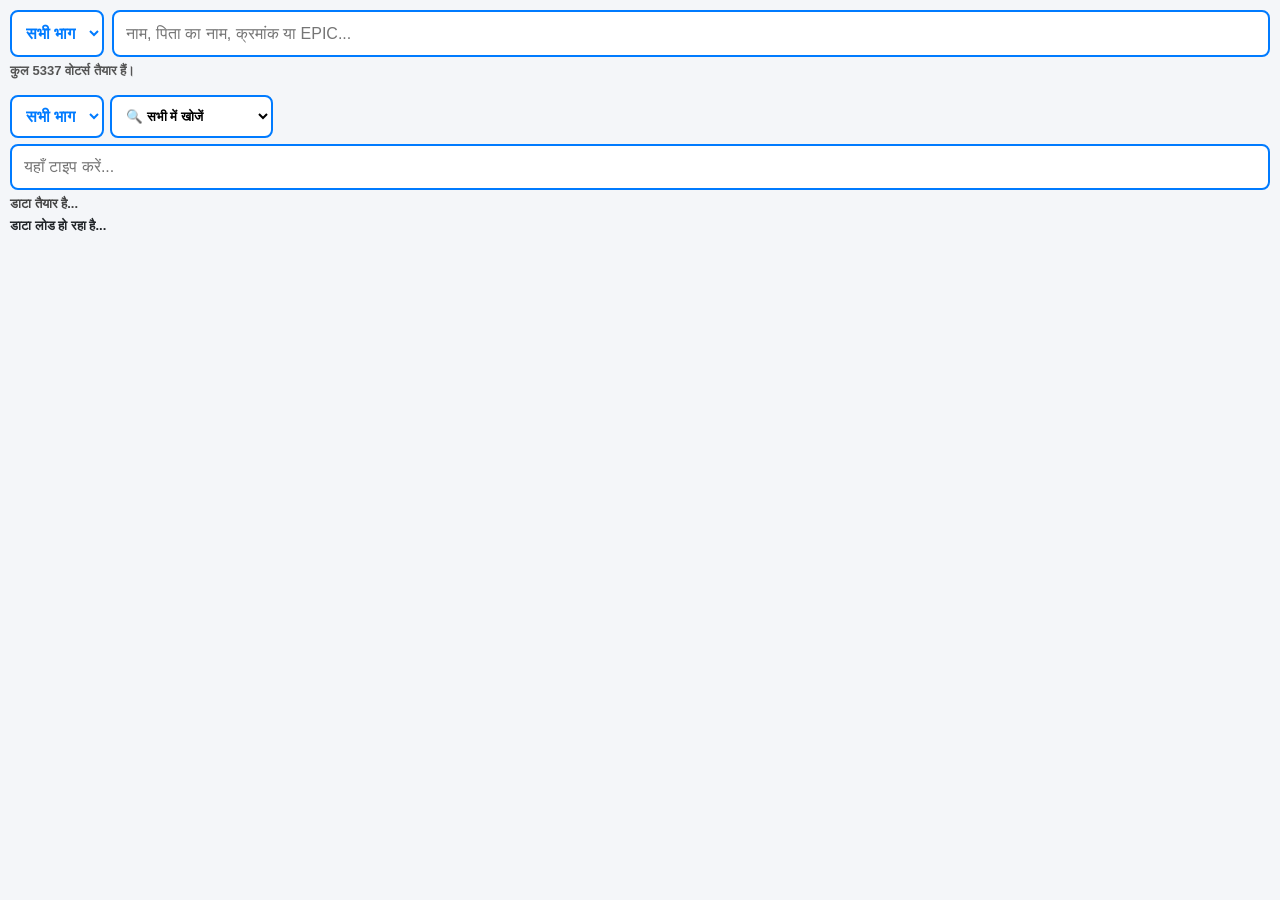
<file: index.html>
<!DOCTYPE html>
<html lang="hi">

<head>
  <meta charset="UTF-8">
  <meta name="viewport" content="width=device-width, initial-scale=1.0">
  <title>वार्ड 24 - वोटर पर्ची एवं सर्च</title>

  <!-- CSS aur JS ko link karna -->
  <link rel="stylesheet" href="style.css">
  <script src="data.js"></script>
</head>

<body>

  <div class="sticky-top">
    <div class="search-row">
      <select id="partFilter" class="part-select" onchange="runSearch()">
        <option value="ALL">सभी भाग</option>
        <option value="1">भाग 1</option>
        <option value="2">भाग 2</option>
        <option value="3">भाग 3</option>
        <option value="4">भाग 4</option>
      </select>
      <input type="text" id="searchBar" class="search-input" placeholder="नाम, पिता का नाम, क्रमांक या EPIC..."
        onkeyup="runSearch()">
    </div>
    <div class="status-text" id="statusCount">डाटा लोड हो रहा है...</div>
  </div>

  <!-- Search results yahan render honge -->
  <div id="resultContainer"></div>
<div class="sticky-top" style="position:sticky; top:0; background:#f4f6f9; padding:8px 0; z-index:100;">
  <div style="display:flex; gap:6px; margin-bottom:6px;">
    <!-- Part Number Filter -->
    <select id="partFilter" class="part-select" onchange="runSearch()" style="padding:10px; border-radius:8px; border:2px solid #007bff; font-weight:bold;">
      <option value="ALL">सभी भाग</option>
      <option value="1">भाग 1</option>
      <option value="2">भाग 2</option>
      <option value="3">भाग 3</option>
      <option value="4">भाग 4</option>
    </select>

    <!-- Specific Search Category Filter -->
    <select id="searchType" onchange="runSearch()" style="padding:10px; border-radius:8px; border:2px solid #007bff; font-weight:bold; background:white;">
      <option value="ALL">🔍 सभी में खोजें</option>
      <option value="REL">👤 पिता/पति के नाम से</option>
      <option value="EPIC">🆔 EPIC / वोटर ID से</option>
      <option value="NAME">📝 केवल वोटर के नाम से</option>
    </select>
  </div>

  <div style="display:flex; gap:6px;">
    <input 
      type="text" 
      id="searchBar" 
      class="search-input" 
      placeholder="यहाँ टाइप करें..." 
      oninput="runSearch()"
      style="flex:1; padding:12px; font-size:16px; border:2px solid #007bff; border-radius:8px; outline:none;"
    >
  </div>

  <div style="display:flex; justify-content:space-between; align-items:center; margin-top:6px; font-size:13px; font-weight:bold; color:#444;">
    <span id="statusCount">डाटा तैयार है...</span>
    <span id="selectedCountBadge" style="color:#007bff;"></span>
  </div>

  <!-- Bulk Print Button -->
  <button 
    id="bulkPrintBtn" 
    type="button"
    onclick="printSelectedBatch()" 
    style="display:none; width:100%; background:#28a745; color:white; border:none; padding:12px; font-size:15px; font-weight:bold; border-radius:8px; margin-top:8px; cursor:pointer;">
    🖨️ चयनित पर्चियां एक साथ प्रिंट करें
  </button>
  <div style="display:flex; justify-content:space-between; align-items:center; margin-top:6px; font-size:13px; font-weight:bold;">
  <span id="statusCount">डाटा लोड हो रहा है...</span>
  <button id="clearSelBtn" type="button" onclick="clearAllSelections()" style="display:none; background:#ef4444; color:white; border:none; padding:4px 8px; border-radius:6px; font-size:12px; cursor:pointer;">
    ❌ सब अन-सेलेक्ट करें
  </button>
</div>
</div>

<div id="resultContainer"></div>
<script>
  let selectedVoters = new Set();

  window.onload = function () {
    if (typeof voters !== 'undefined' && Array.isArray(voters)) {
      document.getElementById('statusCount').innerText = `कुल ${voters.length} वोटर्स तैयार हैं।`;
    } else {
      document.getElementById('statusCount').innerText = "⚠️ data.js फाइल नहीं मिली!";
    }
  };

  // Card Drawer Toggle
  function toggleDetails(uid) {
    const el = document.getElementById('details-' + uid);
    const arrow = document.getElementById('arrow-' + uid);
    if (!el) return;
    if (el.style.display === 'block') {
      el.style.display = 'none';
      if (arrow) arrow.innerText = '▼ विवरण देखें';
    } else {
      el.style.display = 'block';
      if (arrow) arrow.innerText = '▲ छुपाएं';
    }
  }

  // Checkbox Selection Logic
  function handleSelect(uid, event) {
    event.stopPropagation();
    const cb = event.target;
    if (cb.checked) {
      selectedVoters.add(uid);
    } else {
      selectedVoters.delete(uid);
    }
    updateBulkUI();
  }

  // Pure Selections ko Reset karna
  function clearAllSelections() {
    selectedVoters.clear();
    document.querySelectorAll('input[type="checkbox"]').forEach(cb => cb.checked = false);
    updateBulkUI();
  }

  function updateBulkUI() {
    const bulkBtn = document.getElementById('bulkPrintBtn');
    const clearBtn = document.getElementById('clearSelBtn');
    
    if (selectedVoters.size > 0) {
      if (bulkBtn) {
        bulkBtn.style.display = 'block';
        bulkBtn.innerText = `🖨️ चयनित (${selectedVoters.size}) पर्चियां प्रिंट करें`;
      }
      if (clearBtn) clearBtn.style.display = 'inline-block';
    } else {
      if (bulkBtn) bulkBtn.style.display = 'none';
      if (clearBtn) clearBtn.style.display = 'none';
    }
  }

  // =================================================================
  // 58mm HIGH-DEFINITION CANVAS BITMAP (BIG FONTS + ZERO CUTTING)
  // =================================================================
  function renderSlipToCanvas(voterList) {
    // Multi-line wrapper for long booth addresses
    function getWrappedLines(context, text, maxWidth) {
      if (!text) return ['-'];
      const words = text.split(' ');
      const lines = [];
      let currentLine = '';

      for (let n = 0; n < words.length; n++) {
        const testLine = currentLine ? (currentLine + ' ' + words[n]) : words[n];
        const metrics = context.measureText(testLine);
        if (metrics.width > maxWidth && n > 0) {
          lines.push(currentLine);
          currentLine = words[n];
        } else {
          currentLine = testLine;
        }
      }
      if (currentLine) lines.push(currentLine);
      return lines;
    }

    // Dynamic height measurement per slip
    const measureCanvas = document.createElement('canvas');
    const mCtx = measureCanvas.getContext('2d');
    measureCanvas.width = 384;
    mCtx.font = 'bold 18px sans-serif';

    const calculatedHeights = voterList.map(v => {
      const boothLines = getWrappedLines(mCtx, v["Polling_Booth_hi"] || '-', 348);
      // Base layout height + wrapped booth lines + 100px bottom tear margin
      return 470 + (boothLines.length * 28) + 100;
    });

    const totalCanvasHeight = calculatedHeights.reduce((acc, h) => acc + h, 0);

    const canvas = document.createElement('canvas');
    const ctx = canvas.getContext('2d');
    canvas.width = 384;
    canvas.height = totalCanvasHeight;

    // Crisp white background
    ctx.fillStyle = '#ffffff';
    ctx.fillRect(0, 0, canvas.width, canvas.height);

    let currentY = 0;

    voterList.forEach((v, index) => {
      const top = currentY;
      const thisHeight = calculatedHeights[index];

      ctx.fillStyle = '#000000';
      ctx.textAlign = 'center';

      // Header Title
      ctx.font = 'bold 24px sans-serif';
      ctx.fillText('वार्ड 24 - मतदाता पर्ची', 192, top + 38);

      // Top divider
      ctx.beginPath();
      ctx.setLineDash([6, 4]);
      ctx.lineWidth = 2;
      ctx.moveTo(12, top + 52);
      ctx.lineTo(372, top + 52);
      ctx.stroke();

      // Left aligned text
      ctx.textAlign = 'left';
      ctx.setLineDash([]);
      ctx.lineWidth = 1;

      // Part & Serial Number (Big & Bold)
      ctx.font = 'bold 24px sans-serif';
      ctx.fillText(`भाग सं.   : ${v["Part_Number"] || ''}`, 16, top + 86);
      ctx.fillText(`क्रमांक    : ${v["Sr. No."] || ''}`, 16, top + 118);

      // Voter Name Hindi (Extra Large Bold)
      ctx.font = 'bold 28px sans-serif';
      ctx.fillText(`${v["Name_hi"] || ''}`, 16, top + 158);

      // Voter Name English
      ctx.font = 'bold 18px sans-serif';
      ctx.fillText(`(${v["Name_en"] || ''})`, 16, top + 186);

      // Relative Info & House No
      ctx.font = 'bold 20px sans-serif';
      ctx.fillText(`${v["Relation_Type_hi"] || 'सम्बन्ध'}: ${v["Relative_Name_hi"] || ''}`, 16, top + 222);
      ctx.fillText(`मकान नं. : ${v["House_hi"] || '-'}`, 16, top + 254);
      ctx.fillText(`आयु/लिंग : ${v["Age"] || '-'} वर्ष / ${v["Gender_hi"] || '-'}`, 16, top + 286);

      // EPIC / Voter ID (Prominent)
      ctx.font = 'bold 24px sans-serif';
      ctx.fillText(`EPIC नं. : ${v["EPIC No."] || '-'}`, 16, top + 322);

      // Booth Address Section
      ctx.font = 'bold 18px sans-serif';
      ctx.fillText('मतदान केंद्र:', 16, top + 356);

      const boothLines = getWrappedLines(ctx, v["Polling_Booth_hi"] || '-', 348);
      let boothY = top + 384;
      boothLines.forEach(line => {
        ctx.fillText(line, 16, boothY);
        boothY += 26;
      });

      // Bottom separator line
      const bottomLineY = boothY + 12;
      ctx.beginPath();
      ctx.setLineDash([6, 4]);
      ctx.lineWidth = 2;
      ctx.moveTo(12, bottomLineY);
      ctx.lineTo(372, bottomLineY);
      ctx.stroke();

      // Footer Message
      ctx.textAlign = 'center';
      ctx.font = 'bold 22px sans-serif';
      ctx.fillText('मतदान अवश्य करें!', 192, bottomLineY + 36);

      // Multi-voter cut guide line
      if (voterList.length > 1 && index < voterList.length - 1) {
        ctx.beginPath();
        ctx.setLineDash([3, 3]);
        ctx.lineWidth = 1;
        ctx.moveTo(0, top + thisHeight - 4);
        ctx.lineTo(384, top + thisHeight - 4);
        ctx.stroke();
      }

      currentY += thisHeight;
    });

    return canvas.toDataURL('image/png');
  }

  // =================================================================
  // DIRECT APP LAUNCHER (ZERO PLAY STORE REDIRECT GUARANTEED)
  // =================================================================
  function dispatchPrint(dataUrl) {
    const isAndroid = /android/i.test(navigator.userAgent);

    if (isAndroid) {
      const rawbtUri = "rawbt:" + dataUrl;
      const link = document.createElement('a');
      link.href = rawbtUri;
      document.body.appendChild(link);
      link.click();
      document.body.removeChild(link);
    } else {
      const win = window.open('');
      win.document.write(`
        <body style="margin:0; background:#f3f4f6; display:flex; justify-content:center; padding:20px;">
          <img src="${dataUrl}" style="box-shadow:0 4px 12px rgba(0,0,0,0.15); background:#fff;" />
        </body>
      `);
    }
  }

  // Smart Print Button Action
  function handleSmartPrint(uid, event) {
    event.stopPropagation();

    if (selectedVoters.size > 0) {
      if (!selectedVoters.has(uid)) {
        selectedVoters.add(uid);
      }
      printSelectedBatch();
    } else {
      const v = voters.find(item => `${item["Part_Number"]}_${item["Sr. No."]}` === uid);
      if (!v) return alert("वोटर रिकॉर्ड नहीं मिला!");
      const slipImg = renderSlipToCanvas([v]);
      dispatchPrint(slipImg);
    }
  }

  // Batch Print & Auto-Deselect
  function printSelectedBatch() {
    if (selectedVoters.size === 0) return;

    const printList = [];
    selectedVoters.forEach(uid => {
      const v = voters.find(item => `${item["Part_Number"]}_${item["Sr. No."]}` === uid);
      if (v) printList.push(v);
    });

    const slipImg = renderSlipToCanvas(printList);
    dispatchPrint(slipImg);

    setTimeout(() => {
      clearAllSelections();
    }, 1000);
  }

  // Comprehensive Search Handler
  function runSearch() {
    const query = document.getElementById('searchBar').value.toLowerCase().trim();
    const selectedPart = document.getElementById('partFilter').value;
    const searchType = document.getElementById('searchType').value;
    const container = document.getElementById('resultContainer');
    const statusCount = document.getElementById('statusCount');
    container.innerHTML = '';

    if (!query && selectedPart === 'ALL') {
      statusCount.innerText = `कुल ${voters.length} वोटर्स तैयार हैं।`;
      return;
    }

    const results = voters.filter(v => {
      if (selectedPart !== 'ALL' && String(v["Part_Number"]) !== selectedPart) return false;
      if (!query) return true;

      if (searchType === 'REL') {
        return (
          (v["Relative_Name_hi"] && v["Relative_Name_hi"].toLowerCase().includes(query)) ||
          (v["Relative_Name_en"] && v["Relative_Name_en"].toLowerCase().includes(query))
        );
      } else if (searchType === 'EPIC') {
        return (v["EPIC No."] && v["EPIC No."].toLowerCase().includes(query));
      } else if (searchType === 'NAME') {
        return (
          (v["Name_hi"] && v["Name_hi"].toLowerCase().includes(query)) ||
          (v["Name_en"] && v["Name_en"].toLowerCase().includes(query))
        );
      } else {
        return (
          (v["Name_hi"] && v["Name_hi"].toLowerCase().includes(query)) ||
          (v["Name_en"] && v["Name_en"].toLowerCase().includes(query)) ||
          (v["Relative_Name_hi"] && v["Relative_Name_hi"].toLowerCase().includes(query)) ||
          (v["Relative_Name_en"] && v["Relative_Name_en"].toLowerCase().includes(query)) ||
          (v["Sr. No."] && String(v["Sr. No."]) === query) ||
          (v["House_hi"] && String(v["House_hi"]).toLowerCase() === query) ||
          (v["EPIC No."] && v["EPIC No."].toLowerCase().includes(query))
        );
      }
    });

    statusCount.innerText = `परिणाम मिले: ${results.length}`;

    results.slice(0, 50).forEach(v => {
      const uid = `${v["Part_Number"]}_${v["Sr. No."]}`;
      const isChecked = selectedVoters.has(uid);

      const card = document.createElement('div');
      card.className = 'card';
      card.id = `card-${uid}`;
      card.style.cssText = "background:white; border:1px solid #dcdfe6; border-radius:10px; margin-bottom:10px; box-shadow:0 1px 3px rgba(0,0,0,0.06); overflow:hidden;";

      card.innerHTML = `
        <div style="display:flex; align-items:center; gap:10px; padding:12px;">
          <input 
            type="checkbox" 
            style="width:22px; height:22px; accent-color:#007bff; cursor:pointer;" 
            ${isChecked ? 'checked' : ''} 
            onclick="handleSelect('${uid}', event)"
          >

          <div onclick="toggleDetails('${uid}')" style="flex:1; cursor:pointer;">
            <div style="font-size:16px; font-weight:bold; color:#111;">
              ${v["Name_hi"]} <span style="font-size:13px; font-weight:normal; color:#666;">(${v["Name_en"] || ''})</span>
            </div>
            <div style="font-size:14px; color:#333; margin-top:2px;">
              👤 ${v["Relation_Type_hi"] || 'पिता/पति'}: <b>${v["Relative_Name_hi"]}</b>
            </div>
            <div style="display:flex; gap:6px; margin-top:5px; font-size:12px; font-weight:bold;">
              <span style="background:#e0f2fe; color:#0369a1; padding:2px 6px; border-radius:4px;">भाग: ${v["Part_Number"]}</span>
              <span style="background:#fef3c7; color:#b45309; padding:2px 6px; border-radius:4px;">क्रमांक: ${v["Sr. No."]}</span>
              <span style="background:#f1f5f9; color:#475569; padding:2px 6px; border-radius:4px;">🏠 ${v["House_hi"] || '-'}</span>
              <span style="background:${v["Status"] === "ACTIVE" ? "#4F7942" : "Red"}; color:${v["Status"] === "ACTIVE" ? "white" : "white"}; padding:2px 6px; border-radius:4px; font-weight:bold;">
  ${v["Status"] || 'N/A'}
</span>
              <span id="arrow-${uid}" style="color:#007bff; margin-left:auto;">▼ विवरण देखें</span>
            </div>
          </div>

          <div>
            <button 
              type="button" 
              onclick="handleSmartPrint('${uid}', event)"
              style="background:#007bff; color:white; border:none; padding:10px 14px; font-size:14px; font-weight:bold; border-radius:8px; cursor:pointer; white-space:nowrap;">
              🖨️ प्रिंट
            </button>
          </div>
        </div>

        <div id="details-${uid}" style="display:none; padding:12px; border-top:1px dashed #ddd; background:#fafafa; font-size:13px; line-height:1.6; color:#333;">
          <div><b>🆔 EPIC / वोटर ID:</b> <span style="color:#007bff; font-weight:bold;">${v["EPIC No."] || '-'}</span></div>
          <div><b>🏠 मकान सं:</b> ${v["House_hi"] || '-'} | <b>आयु:</b> ${v["Age"] || '-'} वर्ष | <b>लिंग:</b> ${v["Gender_hi"] || '-'}</div>
          <div><b>🏫 मतदान केंद्र:</b> ${v["Polling_Booth_hi"] || '-'}</div>
        </div>
      `;
      container.appendChild(card);
    });
  }
</script>
</body>

</html>
</file>
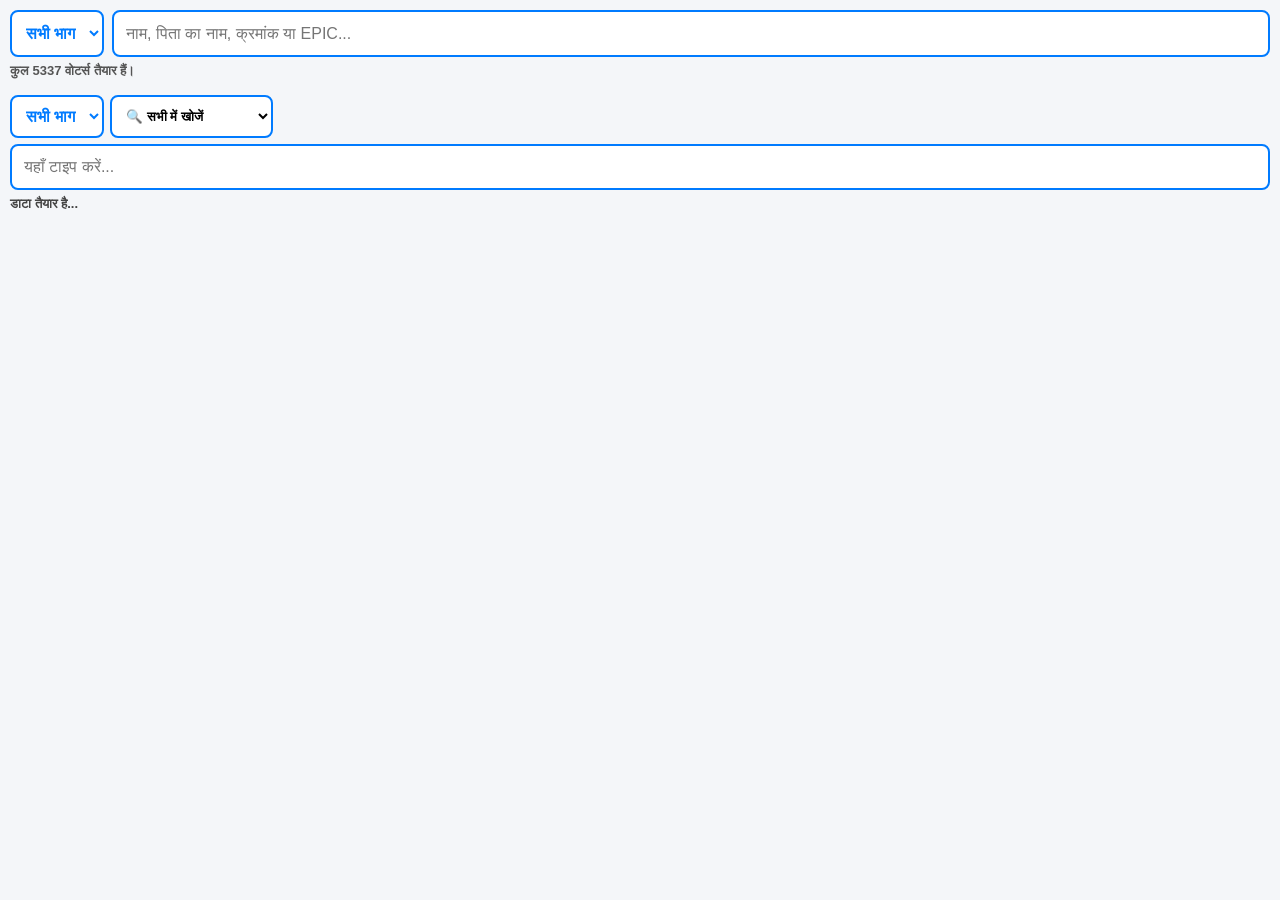
<file: voter.html>
<!DOCTYPE html>
<html lang="hi">

<head>
  <meta charset="UTF-8">
  <meta name="viewport" content="width=device-width, initial-scale=1.0">
  <title>वार्ड 24 - वोटर पर्ची एवं सर्च</title>

  <!-- CSS aur JS ko link karna -->
  <link rel="stylesheet" href="style.css">
  <script src="data.js"></script>
</head>

<body>

  <div class="sticky-top">
    <div class="search-row">
      <select id="partFilter" class="part-select" onchange="runSearch()">
        <option value="ALL">सभी भाग</option>
        <option value="1">भाग 1</option>
        <option value="2">भाग 2</option>
        <option value="3">भाग 3</option>
        <option value="4">भाग 4</option>
      </select>
      <input type="text" id="searchBar" class="search-input" placeholder="नाम, पिता का नाम, क्रमांक या EPIC..."
        onkeyup="runSearch()">
    </div>
    <div class="status-text" id="statusCount">डाटा लोड हो रहा है...</div>
  </div>

  <!-- Search results yahan render honge -->
  <div id="resultContainer"></div>
<div class="sticky-top" style="position:sticky; top:0; background:#f4f6f9; padding:8px 0; z-index:100;">
  <div style="display:flex; gap:6px; margin-bottom:6px;">
    <!-- Part Number Filter -->
    <select id="partFilter" class="part-select" onchange="runSearch()" style="padding:10px; border-radius:8px; border:2px solid #007bff; font-weight:bold;">
      <option value="ALL">सभी भाग</option>
      <option value="1">भाग 1</option>
      <option value="2">भाग 2</option>
      <option value="3">भाग 3</option>
      <option value="4">भाग 4</option>
    </select>

    <!-- Specific Search Category Filter -->
    <select id="searchType" onchange="runSearch()" style="padding:10px; border-radius:8px; border:2px solid #007bff; font-weight:bold; background:white;">
      <option value="ALL">🔍 सभी में खोजें</option>
      <option value="REL">👤 पिता/पति के नाम से</option>
      <option value="EPIC">🆔 EPIC / वोटर ID से</option>
      <option value="NAME">📝 केवल वोटर के नाम से</option>
    </select>
  </div>

  <div style="display:flex; gap:6px;">
    <input 
      type="text" 
      id="searchBar" 
      class="search-input" 
      placeholder="यहाँ टाइप करें..." 
      oninput="runSearch()"
      style="flex:1; padding:12px; font-size:16px; border:2px solid #007bff; border-radius:8px; outline:none;"
    >
  </div>

  <div style="display:flex; justify-content:space-between; align-items:center; margin-top:6px; font-size:13px; font-weight:bold; color:#444;">
    <span id="statusCount">डाटा तैयार है...</span>
    <span id="selectedCountBadge" style="color:#007bff;"></span>
  </div>

  <!-- Bulk Print Button -->
  <button 
    id="bulkPrintBtn" 
    type="button"
    onclick="printSelectedBatch()" 
    style="display:none; width:100%; background:#28a745; color:white; border:none; padding:12px; font-size:15px; font-weight:bold; border-radius:8px; margin-top:8px; cursor:pointer;">
    🖨️ चयनित पर्चियां एक साथ प्रिंट करें
  </button>
</div>

<div id="resultContainer"></div>
<script>
  let selectedVoters = new Set();

  window.onload = function () {
    if (typeof voters !== 'undefined' && Array.isArray(voters)) {
      document.getElementById('statusCount').innerText = `कुल ${voters.length} वोटर्स तैयार हैं।`;
    } else {
      document.getElementById('statusCount').innerText = "⚠️ data.js नहीं मिला या लोड नहीं हुआ!";
    }
  };

  // Card detail expand / collapse toggle
  function toggleDetails(uid) {
    const el = document.getElementById('details-' + uid);
    const arrow = document.getElementById('arrow-' + uid);
    if (!el) return;

    if (el.style.display === 'block') {
      el.style.display = 'none';
      if (arrow) arrow.innerText = '▼ विवरण देखें';
    } else {
      el.style.display = 'block';
      if (arrow) arrow.innerText = '▲ छुपाएं';
    }
  }

  // Checkbox selection handler
  function handleSelect(uid, event) {
    event.stopPropagation();
    const cb = event.target;
    if (cb.checked) {
      selectedVoters.add(uid);
    } else {
      selectedVoters.delete(uid);
    }
    updateBulkUI();
  }

  function updateBulkUI() {
    const btn = document.getElementById('bulkPrintBtn');
    const badge = document.getElementById('selectedCountBadge');
    if (selectedVoters.size > 0) {
      btn.style.display = 'block';
      btn.innerText = `🖨️ चयनित (${selectedVoters.size}) पर्चियां एक साथ प्रिंट करें`;
      badge.innerText = `चयनित: ${selectedVoters.size}`;
    } else {
      btn.style.display = 'none';
      badge.innerText = '';
    }
  }

  // 58mm (32 Column Exact Fit) Slip Template for Niyama BT-58
  function makeSlipText(v) {
    const line = "--------------------------------\n";
    const title = "    वार्ड 24 - मतदाता पर्ची     \n";
    return (
      line +
      title +
      line +
      "भाग सं.   : " + (v["Part_Number"] || "") + "\n" +
      "क्रमांक    : " + (v["Sr. No."] || "") + "\n" +
      "नाम       : " + (v["Name_hi"] || v["Name_en"] || "") + "\n" +
      (v["Relation_Type_hi"] || "सम्बन्ध") + " : " + (v["Relative_Name_hi"] || v["Relative_Name_en"] || "") + "\n" +
      "मकान नं.  : " + (v["House_hi"] || "") + "\n" +
      "आयु/लिंग  : " + (v["Age"] || "") + " वर्ष / " + (v["Gender_hi"] || "") + "\n" +
      "EPIC नं.  : " + (v["EPIC No."] || "") + "\n" +
      "बूथ       : " + (v["Polling_Booth_hi"] || "") + "\n" +
      line +
      "    मतदान अवश्य करें!\n\n\n"
    );
  }

  // Dispatch text to RawBT on Android or Browser Print on Laptop
  function executePrint(plainText) {
    const isAndroid = /android/i.test(navigator.userAgent);

    if (isAndroid) {
      const intentUri = "intent:data:text/plain;charset=utf-8," + encodeURIComponent(plainText) + 
                        "#Intent;scheme=rawbt;package=ru.a402d.rawbtprinter;end;";
      window.location.href = intentUri;
    } else {
      const printWin = window.open('', '', 'width=380,height=600');
      printWin.document.write('<pre style="font-family:monospace; font-size:13px; white-space:pre-wrap; width:300px;">' + plainText + '</pre>');
      printWin.document.close();
      printWin.focus();
      printWin.print();
      printWin.close();
    }
  }

  // Smart Print Button Action (Single OR Selected Multiple)
  function handleSmartPrint(uid, event) {
    event.stopPropagation();

    // Agar user ne checkboxes select kiye hue hain
    if (selectedVoters.size > 0) {
      // Current card agar select nahi hai toh use bhi batch me add kar lo
      if (!selectedVoters.has(uid)) {
        selectedVoters.add(uid);
        const cb = document.querySelector(`#card-${uid} input[type="checkbox"]`);
        if (cb) cb.checked = true;
        updateBulkUI();
      }
      printSelectedBatch();
    } else {
      // Agar koi checkbox nahi laga, toh normal single voter print nikalo
      const v = voters.find(item => `${item["Part_Number"]}_${item["Sr. No."]}` === uid);
      if (!v) return alert("वोटर नहीं मिला!");
      executePrint(makeSlipText(v));
    }
  }

  // Print all marked slips together
  function printSelectedBatch() {
    if (selectedVoters.size === 0) return;

    let combined = "";
    selectedVoters.forEach(uid => {
      const v = voters.find(item => `${item["Part_Number"]}_${item["Sr. No."]}` === uid);
      if (v) {
        combined += makeSlipText(v);
      }
    });

    executePrint(combined);
  }

  // Search Logic
  function runSearch() {
    const query = document.getElementById('searchBar').value.toLowerCase().trim();
    const selectedPart = document.getElementById('partFilter').value;
    const searchType = document.getElementById('searchType').value;
    const container = document.getElementById('resultContainer');
    const statusCount = document.getElementById('statusCount');
    container.innerHTML = '';

    if (!query && selectedPart === 'ALL') {
      statusCount.innerText = `कुल ${voters.length} वोटर्स तैयार हैं।`;
      return;
    }

    const results = voters.filter(v => {
      if (selectedPart !== 'ALL' && String(v["Part_Number"]) !== selectedPart) {
        return false;
      }
      if (!query) return true;

      if (searchType === 'REL') {
        return (
          (v["Relative_Name_hi"] && v["Relative_Name_hi"].toLowerCase().includes(query)) ||
          (v["Relative_Name_en"] && v["Relative_Name_en"].toLowerCase().includes(query))
        );
      } else if (searchType === 'EPIC') {
        return (v["EPIC No."] && v["EPIC No."].toLowerCase().includes(query));
      } else if (searchType === 'NAME') {
        return (
          (v["Name_hi"] && v["Name_hi"].toLowerCase().includes(query)) ||
          (v["Name_en"] && v["Name_en"].toLowerCase().includes(query))
        );
      } else {
        return (
          (v["Name_hi"] && v["Name_hi"].toLowerCase().includes(query)) ||
          (v["Name_en"] && v["Name_en"].toLowerCase().includes(query)) ||
          (v["Relative_Name_hi"] && v["Relative_Name_hi"].toLowerCase().includes(query)) ||
          (v["Relative_Name_en"] && v["Relative_Name_en"].toLowerCase().includes(query)) ||
          (v["Sr. No."] && String(v["Sr. No."]) === query) ||
          (v["House_hi"] && String(v["House_hi"]).toLowerCase() === query) ||
          (v["EPIC No."] && v["EPIC No."].toLowerCase().includes(query))
        );
      }
    });

    statusCount.innerText = `परिणाम मिले: ${results.length}`;

    results.slice(0, 50).forEach(v => {
      const uid = `${v["Part_Number"]}_${v["Sr. No."]}`;
      const isChecked = selectedVoters.has(uid);

      const card = document.createElement('div');
      card.className = 'card';
      card.id = `card-${uid}`;
      card.style.cssText = "background:white; border:1px solid #dcdfe6; border-radius:10px; margin-bottom:10px; box-shadow:0 1px 3px rgba(0,0,0,0.06); overflow:hidden;";

      card.innerHTML = `
        <div style="display:flex; align-items:center; gap:10px; padding:12px;">
          <!-- Multi Select Checkbox -->
          <input 
            type="checkbox" 
            style="width:22px; height:22px; accent-color:#007bff; cursor:pointer;" 
            ${isChecked ? 'checked' : ''} 
            onclick="handleSelect('${uid}', event)"
          >

          <!-- Voter Overview -->
          <div onclick="toggleDetails('${uid}')" style="flex:1; cursor:pointer;">
            <div style="font-size:16px; font-weight:bold; color:#111;">
              ${v["Name_hi"]} <span style="font-size:13px; font-weight:normal; color:#666;">(${v["Name_en"] || ''})</span>
            </div>
            <div style="font-size:14px; color:#333; margin-top:2px;">
              👤 ${v["Relation_Type_hi"] || 'पिता/पति'}: <b>${v["Relative_Name_hi"]}</b> 
              <span style="font-size:12px; color:#666;">(${v["Relative_Name_en"] || ''})</span>
            </div>
            <div style="display:flex; gap:6px; margin-top:5px; font-size:12px; font-weight:bold;">
              <span style="background:#e0f2fe; color:#0369a1; padding:2px 6px; border-radius:4px;">भाग: ${v["Part_Number"]}</span>
              <span style="background:#fef3c7; color:#b45309; padding:2px 6px; border-radius:4px;">क्रमांक: ${v["Sr. No."]}</span>
              <span style="background:#f1f5f9; color:#475569; padding:2px 6px; border-radius:4px;">🏠 ${v["House_hi"] || '-'}</span>
              <span id="arrow-${uid}" style="color:#007bff; margin-left:auto;">▼ विवरण देखें</span>
            </div>
          </div>

          <!-- Smart Print Button -->
          <div>
            <button 
              type="button" 
              onclick="handleSmartPrint('${uid}', event)"
              style="background:#007bff; color:white; border:none; padding:10px 14px; font-size:14px; font-weight:bold; border-radius:8px; cursor:pointer; white-space:nowrap;">
              🖨️ प्रिंट
            </button>
          </div>
        </div>

        <!-- Hidden Detail Drawer -->
        <div id="details-${uid}" style="display:none; padding:12px; border-top:1px dashed #ddd; background:#fafafa; font-size:13px; line-height:1.6; color:#333;">
          <div><b>🆔 EPIC / वोटर ID:</b> <span style="color:#007bff; font-weight:bold;">${v["EPIC No."] || '-'}</span></div>
          <div><b>🏠 मकान सं:</b> ${v["House_hi"] || '-'} | <b>आयु:</b> ${v["Age"] || '-'} वर्ष | <b>लिंग:</b> ${v["Gender_hi"] || '-'}</div>
          <div><b>🏫 मतदान केंद्र:</b> ${v["Polling_Booth_hi"] || '-'}</div>
        </div>
      `;
      container.appendChild(card);
    });
  }
</script>
</body>

</html>
</file>
<file: style.css>
*{
  box-sizing: border-box;
}

body {
  font-family: -apple-system, BlinkMacSystemFont, "Segoe UI", Roboto, sans-serif;
  padding: 10px;
  background: #f4f6f9;
  margin: 0;
  color: #212529;
}

.sticky-top {
  position: sticky;
  top: 0;
  background: #f4f6f9;
  padding-bottom: 8px;
  z-index: 100;
}

.search-row {
  display: flex;
  gap: 8px;
}

.part-select {
  padding: 12px 10px;
  font-size: 16px;
  font-weight: bold;
  border-radius: 8px;
  border: 2px solid #007bff;
  background: white;
  color: #007bff;
  outline: none;
}

.search-input {
  flex: 1;
  padding: 12px;
  font-size: 16px;
  border-radius: 8px;
  border: 2px solid #007bff;
  outline: none;
  background: white;
}

.status-text {
  font-size: 13px;
  color: #555;
  margin-top: 6px;
  font-weight: 600;
}

.card {
  background: white;
  margin-bottom: 8px;
  border-radius: 8px;
  border: 1px solid #dcdfe6;
  box-shadow: 0 1px 3px rgba(0,0,0,0.06);
  transition: background 0.2s;
}

.card.printed {
  border-left: 6px solid #28a745;
  background: #f8fff9;
}

.card-body {
  padding: 10px 12px;
  display: flex;
  justify-content: space-between;
  align-items: center;
}

.voter-name {
  font-size: 17px;
  font-weight: bold;
  color: #111;
}

.voter-rel {
  font-size: 14px;
  color: #4b5563;
  margin-top: 2px;
}

.badges {
  display: flex;
  gap: 6px;
  margin-top: 6px;
  font-size: 12px;
  font-weight: bold;
}

.b-part { 
  background: #e0f2fe; 
  color: #0369a1; 
  padding: 2px 7px; 
  border-radius: 4px; 
}

.b-sr { 
  background: #fef3c7; 
  color: #b45309; 
  padding: 2px 7px; 
  border-radius: 4px; 
}

.b-mark { 
  background: #dcfce7; 
  color: #15803d; 
  padding: 2px 7px; 
  border-radius: 4px; 
  display: none; 
}

.card.printed .b-mark { 
  display: inline-block; 
}

.btn-print {
  background: #007bff;
  color: white;
  border: none;
  padding: 10px 18px;
  font-size: 15px;
  font-weight: bold;
  border-radius: 6px;
  cursor: pointer;
  text-decoration: none;
  white-space: nowrap;
}

.card.printed .btn-print {
  background: #28a745;
}

.more-info {
  display: none;
  padding: 10px 12px;
  border-top: 1px dashed #ddd;
  background: #fafafa;
  font-size: 13px;
  line-height: 1.6;
}

.more-info.show {
  display: block;
}
</file>
